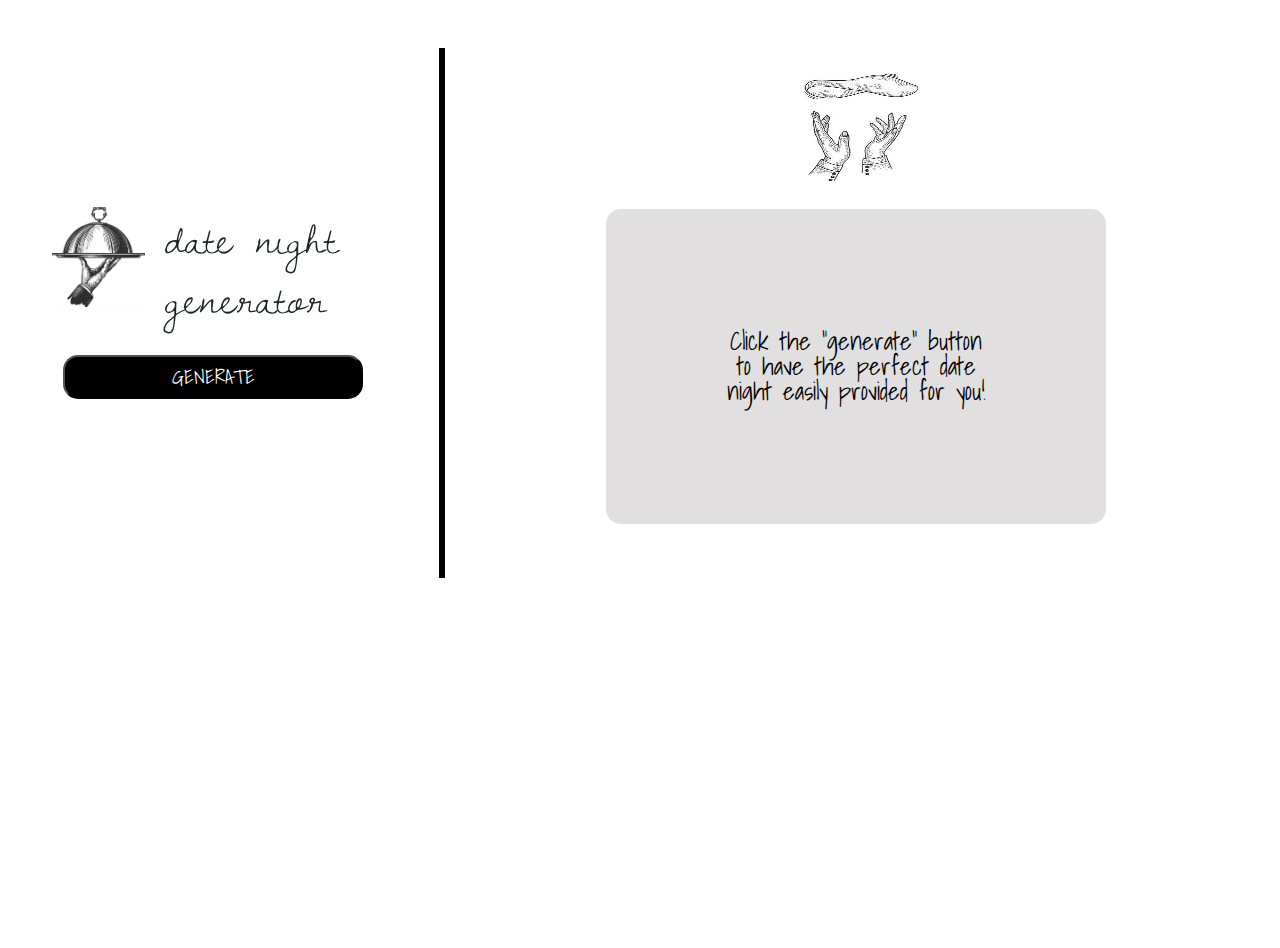
<file: index.html>
<!DOCTYPE html>
<html lang="en">
  <head>
    <meta charset="utf-8" />
    <meta name="viewport" content="width=device-width, initial-scale=1" />
    <title>Date Night Generator</title>
    <link
      href="https://cdn.jsdelivr.net/npm/bootstrap@5.3.2/dist/css/bootstrap.min.css"
      rel="stylesheet"
    />
    <script src="https://cdn.jsdelivr.net/npm/bootstrap@5.3.2/dist/js/bootstrap.bundle.min.js"></script>
    <link rel="preconnect" href="https://fonts.googleapis.com" />
    <link rel="preconnect" href="https://fonts.gstatic.com" crossorigin />
    <link
      href="https://fonts.googleapis.com/css2?family=Dawning+of+a+New+Day&family=Shadows+Into+Light&display=swap"
      rel="stylesheet"
    />
    <link rel="stylesheet" href="./assets/css/reset.css" />
    <link rel="stylesheet" href="./assets/css/style.css" />
  </head>
  <body>
    <main class="container-fluid">
      <div class="row mt-5">
        <section class="col-12 col-md-4 col-lg-4" id="content-container-left">
          <div id="box">
            <img src="./assets/images/plate.jpg" alt="plate" id="img1" />
            <h1>date night generator</h1>
          </div>
          <button id="generate">GENERATE</button>
        </section>
        <section class="col-12 col-md-8 col-xl-8">
          <div class="vl" id="content-container-right">
            <img src="./assets/images/pizzahandpic.jpg" alt="food" id="img2" />
            <h2 id="dinner-served">DINNER IS SERVED</h2>
            <p id="description">
              Click the "generate" button to have the perfect date night easily
              provided for you!
            </p>
          </div>
          <div id="recipe-styling">
            <section id="drink-recipe"></section>
            <section id="food-recipe"></section>
          </div>
          <div id="button-container">
            <button id="recipe-container">
              <a href="ingredients.html">See Recipes</a>
            </button>
          </div>
        </section>
      </div>
    </main>
    <script src="./assets/js/script.js" type="application/javascript"></script>
  </body>
</html>
</file>
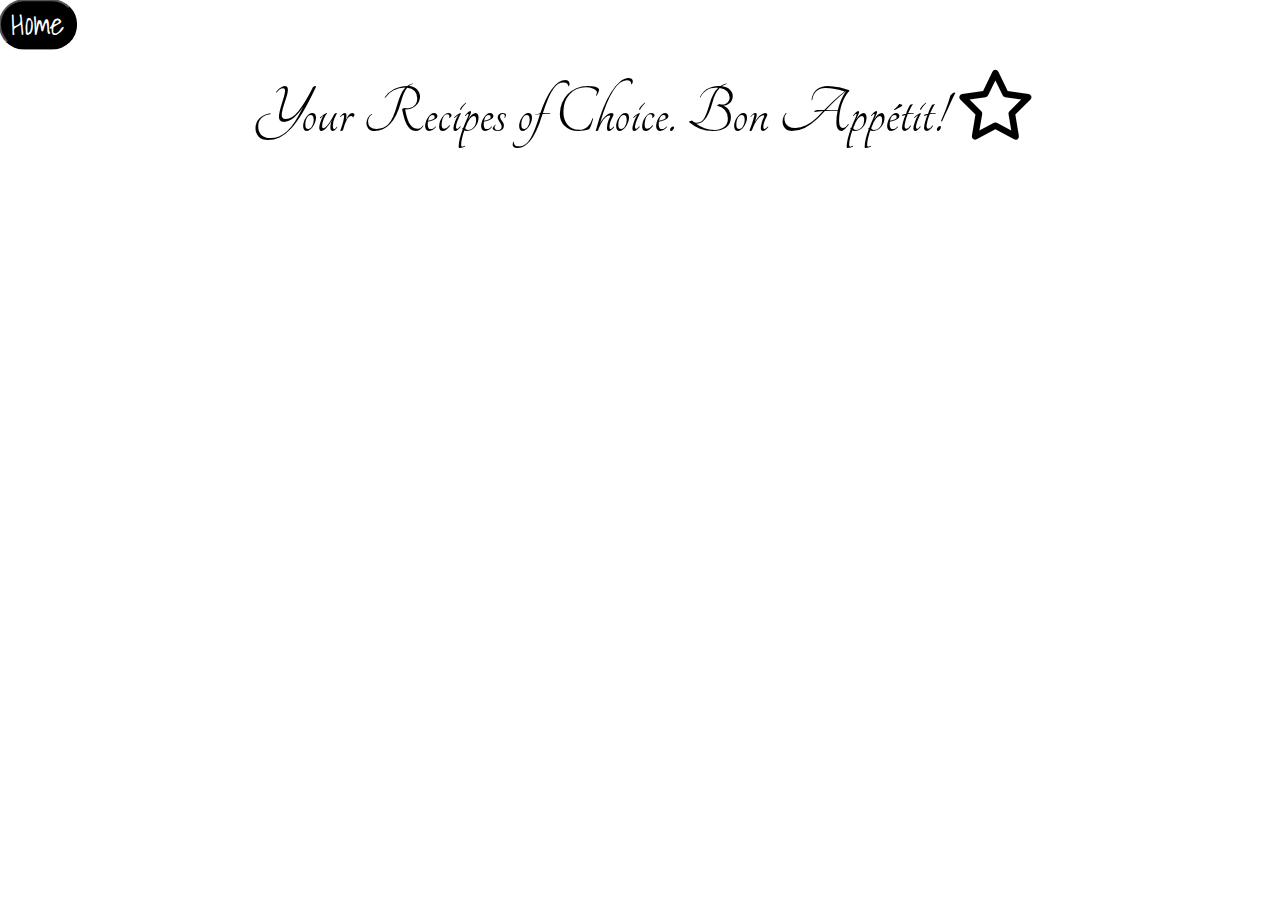
<file: ingredients.html>
<!DOCTYPE html>
<html lang="en">
    <head>
        <meta charset="UTF-8" />
        <meta name="viewport" content="width=device-width, initial-scale=1.0" />
        <meta http-equiv="X-UA-Compatible" content="ie=edge" />
        <link rel="stylesheet" href="./assets/css/ingredients.css"/>
        <link rel="stylesheet" href="https://cdnjs.cloudflare.com/ajax/libs/font-awesome/6.5.1/css/all.min.css">
        <link href="https://cdn.jsdelivr.net/npm/bootstrap@5.3.2/dist/css/bootstrap.min.css" rel="stylesheet"/>
        <script src="https://cdn.jsdelivr.net/npm/bootstrap@5.3.2/dist/js/bootstrap.bundle.min.js"></script>
        <link rel="preconnect" href="https://fonts.googleapis.com">
        <link rel="preconnect" href="https://fonts.gstatic.com" crossorigin>
        <link href="https://fonts.googleapis.com/css2?family=Dawning+of+a+New+Day&family=Shadows+Into+Light&display=swap" rel="stylesheet">
        <link rel="stylesheet" href="./assets/css/style.css">
        <title>Food And Cocktail Recipe Page</title>
        
    </head>
    <!-- Display the recipe page for the user to look at the ingredients of their choosing -->
<body>
    <a href="index.html"><button class="home-btn">Home</button></a>
    <div id="instructions">
       <h1 class="top">Your Recipes of Choice. Bon Appétit!<i class="fa-regular fa-star"></i></h1>
       <main class="container-fluid">
        <div class="row">
          <section id="drink-container" class="col-12 col-md-6 col-lg-8 col-xl-6">
          </section>
          <section id="meal-container" class="col-12 col-md-6 col-lg-8 col-xl-6">
          </section>
        </div>
      </main>
        
        <script src="./assets/js/ingredients.js"></script>
</body>
</html>
</file>
<file: assets/css/style.css>
/* CSS for main laoding page of the app */
:root {
    --b: black;
    --w: white;
    --g: rgb(225, 223, 223);
}

* {
    font-family: 'Dawning of a New Day', cursive;
}

#content-container-left {
    display: flex;
    flex-direction: column;
    justify-content: center;
    align-items: center;
}

#img1 {
    width: 100px;
    height: 100px;
}

h1{
    font-size: 50px;
    padding-left: 20px;
}

#box {
    display: flex;
    justify-content: center;
    margin-left: 40px;
}

button{
    font-family: 'Shadows Into Light', cursive;
    background: var(--b);
    color: var(--w);
    padding: 10px 30px 10px 30px;
    border-radius: 15px;
    font-size: 20px;
    margin: 20px;
    width: 300px;
}

h2 {
    font-family: 'Shadows Into Light', cursive;
    font-size: 17px;
    background: var(--b);
    color: var(--w);
    padding: 10px 15px 10px 15px;
    border-radius: 20px;
    text-align: center;
    justify-content: center;
    width: 400px;
    margin: 20px;
    display: flex;
}

.vl {
    border-left: 6px solid var(--b);
    padding: 1em;
}



#img2 {
    width: 300px;
    height: 125px;
}

#content-container-right {
    display: flex;
    flex-direction: column;
    justify-content: center;
    align-items: center;
}

#description {
    font-family: 'Shadows Into Light', cursive;
    font-size: 25px;
    background-color: var(--g);
    text-align: center;
    padding: 120px;
    width: 500px;
    border-radius: 15px;
    margin: 20px 0px 0px 0px;
    color: var(--b);
}

#recipe-styling {
    display: flex;
    border-left: 6px solid var(--b);
    padding: 1em; 
    justify-content: space-between;
}

#drink-recipe {
    display: flex;
    background-color: var(--g);
    border-radius: 20px;
    margin: 3px; 
    flex-direction: column;
}

#food-recipe {
    display: flex;
    background-color: var(--g);
    border-radius: 20px;
    margin: 3px; 
    flex-direction: column;
}

#drink-recipe h2 {
    font-family:'Shadows Into Light', cursive;
    font-size: 20px;
    
}

#food-recipe h2 {
    font-family:'Shadows Into Light', cursive;
    font-size: 20px;
    
}

#drink-recipe img {
   display: flex;
   align-self: center;
   height: 300px;
   width: 300px; 
   padding-bottom: 30px;
}

#food-recipe img {
    display: flex;
    align-self: center;
    font-family:'Shadows Into Light', cursive;
    padding-bottom: 30px;
 }

#button-container {
    display: flex; 
    border-left: 6px solid var(--b);
    padding: 1em; 
    justify-content: center;
}

a {
    font-family:'Shadows Into Light', cursive;
    color: var(--w);
    text-decoration: none;
}

p {
    font-family:'Shadows Into Light', cursive; 
    font-size: 20px;
    color: var(--b);
}

img {
    justify-content: center;
    height: 300px;
    width: 300px; 
}

#drink-container {
    display: flex;
    flex-direction: column;
    align-items: center;
}

#meal-container {
    display: flex;
    flex-direction: column;
    align-items: center;
}
@media (max-width: 767px) {
    #recipe-styling {
        border-left: none;
        display: flex;
        justify-content: center;
    }
    .vl {
        border-left: none;
    }
    #button-container {
        border-left: none;
    }
}
@media (max-width: 768px) {
    #recipe-styling {
        display: flex;
        flex-wrap: wrap;
    }
    h2 {
        width: 300px;
    }
    button {
        font-size: 16px;
        padding: 10px;
        width: 250px;
    }
    h1 {
        font-size: 35px;
        
    }
    #description {
        width: auto;
    }
    #img1 {
        height: 80px;
        width: 80px;
    }
    .vl {
        padding: none;
    }
}

@media (max-width: 425px) {
    #recipe-styling {
        border-left: none;
        display: flex;
        justify-content: center;
    }
    .vl {
        border-left: none;
    }
    #button-container {
        border-left: none;
    }
    #description {
        padding: 100;
    }
}

@media (max-width: 1024px) {
    #recipe-styling {
        display: flex;
        flex-wrap: wrap;
        justify-content: center;
    }
}
</file>
<file: assets/css/ingredients.css>
@import url('https://fonts.googleapis.com/css2?family=Tangerine:wght@400;700&display=swap');
* {
    padding: 0;
    margin: 0;
    box-sizing: border-box;
    
}

.home-btn {
    width: auto;
    float: left;
    padding: 0 10px 0 10px;
    margin: 0;
    font-size: 30px;
    text-align: center;
    cursor: pointer;
    color: rgb(255, 255, 255);
    background-color: black;
    border-radius: 30px;
    box-shadow: 0 0 50px;
    transition: 0.3s #a80303;
    transform: scale(1.03);
}
    
.fa-star {
    padding: 10px;
    size: 10px;
    color: rgb(0, 0, 0);
}

.top {
    padding-top: 60px;
    text-align: center;
    background: transparent;
    color: rgb(0, 0, 0);
    border-radius: 15px;
    font-size: 70px;
    width: 100%;
    text-decoration: none;
    font-family: "Tangerine", cursive;
    font-weight: 900 bold;
    font-style: normal;
}

@media (max-width: 425px) {
    body {
        background-size: cover;
    }
    .home-btn {
        font-size: 12px;
        width: auto;
        padding: 5px;
    }
    .top {
        font-size: 20px;
    }
}

@media (max-width: 768px) {
    body {
        background-image: 600px 665px;
    }
    .home-btn {
        font-size: 20px;
        width: auto;
    }
    .top {
        font-size: 30px;
    }
}

@media (min-width: 1024px) {
    .top {
        font-size: 70px;
    }
    #drink-container h2 {
        font-size: 30px;
    }
    #meal-container h2 {
        font-size: 30px;
    }
    p {
        font-size: 50px;
   }
}
</file>
